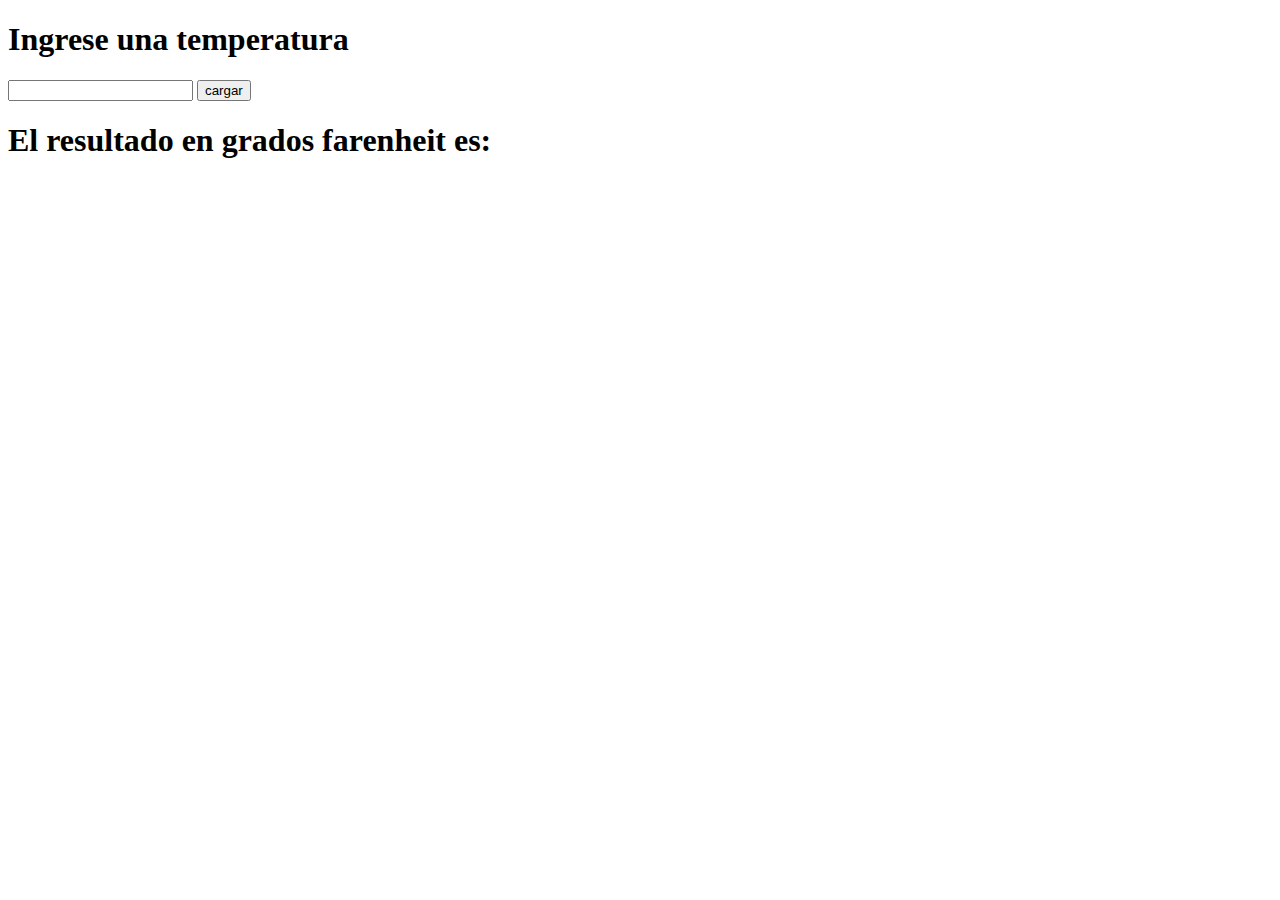
<file: dos.html>
<!DOCTYPE html>
<html lang="en">
<head>
    <meta charset="UTF-8">
    <meta name="viewport" content="width=device-width, initial-scale=1.0">
    <title>convertidor de grados a Fahrenheit</title>
</head>
<body>
    <h1> Ingrese una temperatura</h1>
    <input type="text" id="temperatura">
    <input type="button" id="botonresult" value="cargar"onclick="cargardato()">
    <h1> El resultado en grados farenheit es: </h1>
    <h2 id="resultado">
    </h2>
     <script src="resuelvetemp.js">

     </script>
</body>
</html>
</file>
